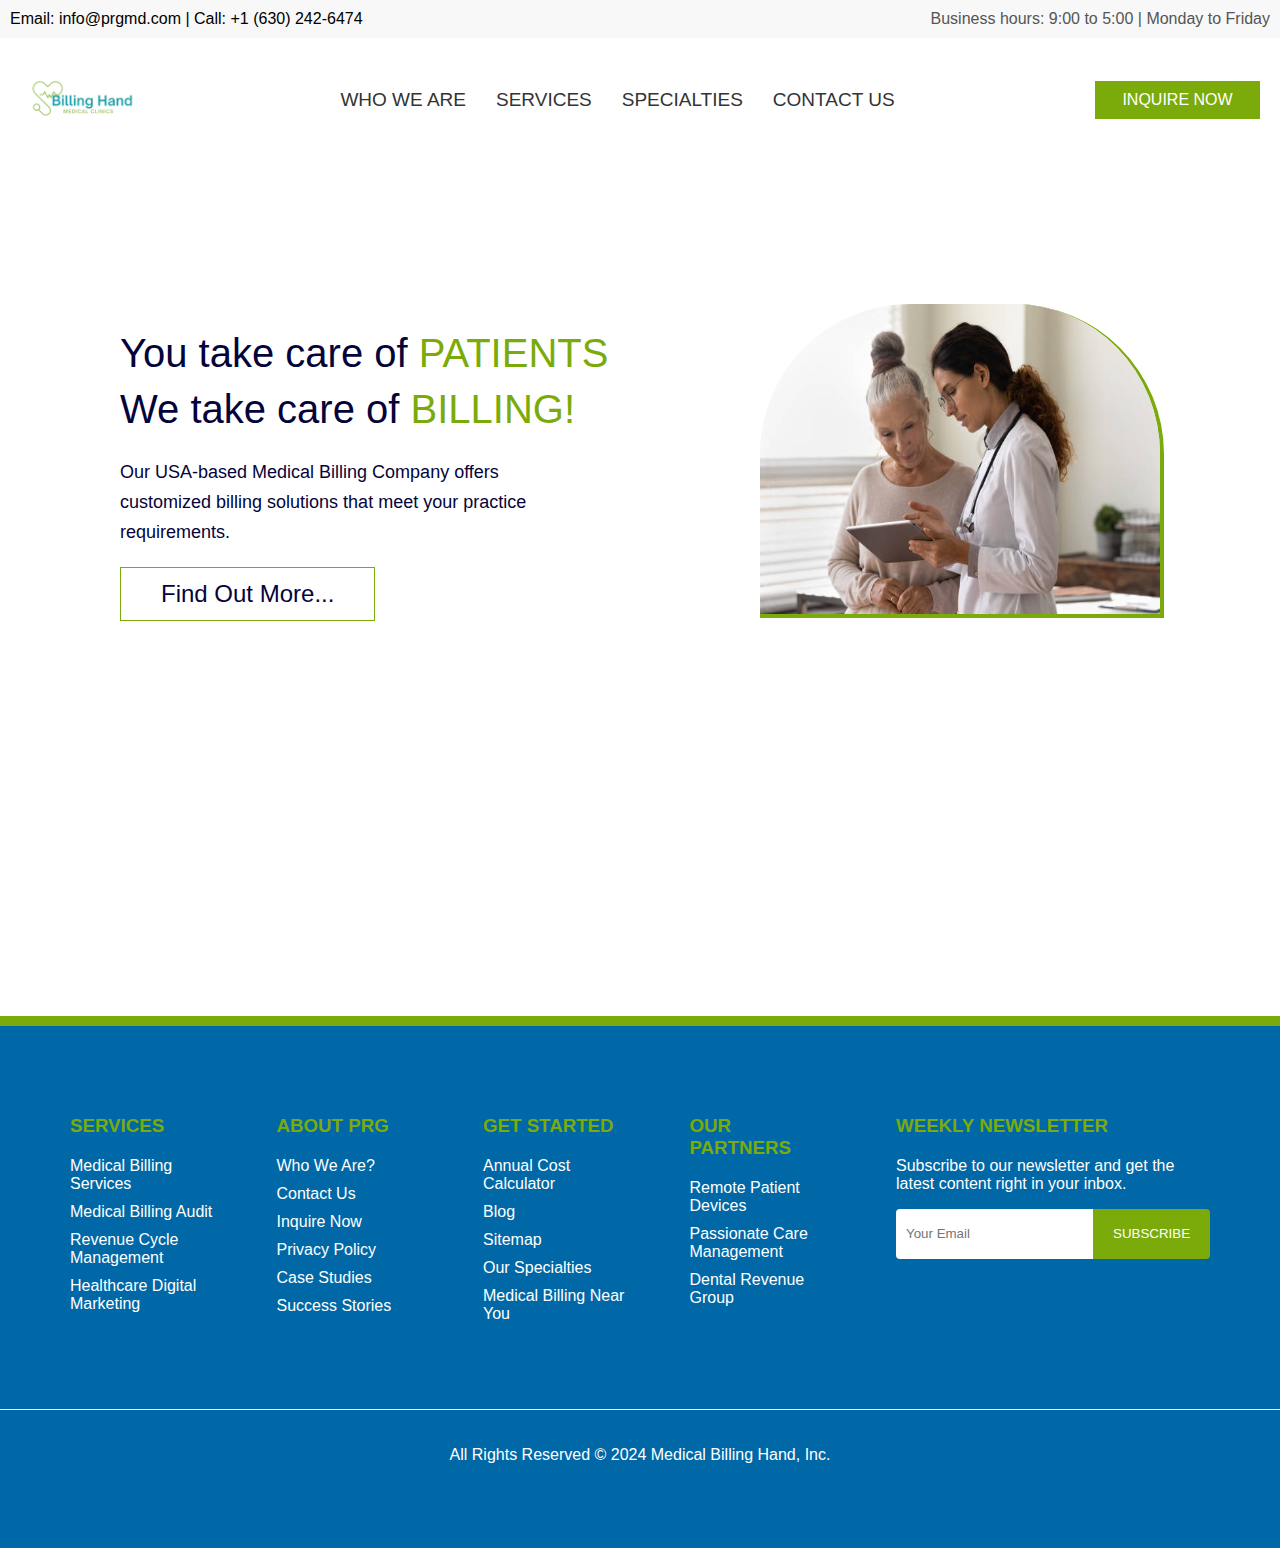
<file: main.html>
<!DOCTYPE html>
<html lang="en">
<head>
    <meta charset="UTF-8">
    <meta name="viewport" content="width=device-width, initial-scale=1.0">
    <title>Billing Hand</title>
    <link rel="stylesheet" href="maincss.css">
    <link rel="stylesheet" href="https://cdnjs.cloudflare.com/ajax/libs/font-awesome/6.4.0/css/all.min.css" integrity="sha512-iecdLmaskl7CVkqk1w2xirsGWoO0rS5G1C9kgRO7y91iXcDtca6+y+sPX5HEteHz1Qno6z/BL+U9+Y73nSk+Q==" crossorigin="anonymous" referrerpolicy="no-referrer" />
</head>
<body>
        <div class="top-bar">
            <div class="contact-info">
                <a href="mailto:info@prgmd.com">Email: info@prgmd.com</a> | 
                <a href="tel:+16302426474">Call: +1 (630) 242-6474</a>
            </div>
            <div class="business-hours">
                Business hours: 9:00 to 5:00 | Monday to Friday
            </div>
        </div>
        <nav class="navbar">
            <div class="logo">
                <img src="Medical_Logo-removebg.png">
            </div>
            <ul class="nav-links">
                <li><a href="Who we are.html">WHO WE ARE</a></li>
                <li class="dropdown">
                    <a href="#" class="dropbtn">SERVICES</a>
                    <div class="dropdown-content">
                        <a href="#">Revenue Cycle Management</a>
                        <a href="#">Practice Management</a>
                        <a href="#">Medical Billing Audit</a>
                        <a href="#">Healthcare Digital Marketing</a>
                    </div>
                </li>
                <li><a href="#">SPECIALTIES</a></li>
                <li><a href="#">CONTACT US</a></li>
            </ul>
            <a href="#" class="inquire-button">INQUIRE NOW</a>
        </nav>

    <br><br><br><br>
    <section class="section">
        <div class="content">
            <p class="h1">You take care of <span>PATIENTS</span><br>We take care of <span>BILLING!</span></p>
            <p>Our USA-based Medical Billing Company offers <br>customized billing solutions that meet your practice <br>requirements.</p>
            <a href="#" class="btn">Find Out More...</a>
        </div>
        <div class="image">
            <img src="background1.jpg" alt="Doctor with patient">
        </div>
    </section>
    <br><br><br><br><br><br><br><br><br>
    <br><br><br><br><br><br><br><br><br>

    <footer class="footer">
        <div class="container">
            <div class="footer-section">
                <h3>SERVICES</h3>
                <ul>
                    <li><a href="#">Medical Billing Services</a></li>
                    <li><a href="#">Medical Billing Audit</a></li>
                    <li><a href="#">Revenue Cycle Management</a></li>
                    <li><a href="#">Healthcare Digital Marketing</a></li>
                </ul>
            </div>
            <div class="footer-section">
                <h3>ABOUT PRG</h3>
                <ul>
                    <li><a href="#">Who We Are?</a></li>
                    <li><a href="#">Contact Us</a></li>
                    <li><a href="#">Inquire Now</a></li>
                    <li><a href="#">Privacy Policy</a></li>
                    <li><a href="#">Case Studies</a></li>
                    <li><a href="#">Success Stories</a></li>
                </ul>
            </div>
            <div class="footer-section">
                <h3>GET STARTED</h3>
                <ul>
                    <li><a href="#">Annual Cost Calculator</a></li>
                    <li><a href="#">Blog</a></li>
                    <li><a href="#">Sitemap</a></li>
                    <li><a href="#">Our Specialties</a></li>
                    <li><a href="#">Medical Billing Near You</a></li>
                </ul>
            </div>
            <div class="footer-section">
                <h3>OUR PARTNERS</h3>
                <ul>
                    <li><a href="#">Remote Patient Devices</a></li>
                    <li><a href="#">Passionate Care Management</a></li>
                    <li><a href="#">Dental Revenue Group</a></li>
                </ul>
            </div>
            <div class="footer-section">
                <h3>WEEKLY NEWSLETTER</h3>
                <p>Subscribe to our newsletter and get the latest content right in your inbox.</p>
                <form>
                    <input type="email" placeholder="Your Email">
                    <button type="submit">SUBSCRIBE</button>
                </form>
            </div>
        </div>
        <div class="footer-bottom">
            <p>All Rights Reserved © 2024 Medical Billing Hand, Inc.</p>
            <div class="social-icons">
                <a href="#"><i class="fab fa-linkedin"></i></a>
                <a href="#"><i class="fab fa-facebook"></i></a>
                <a href="#"><i class="fab fa-twitter"></i></a>
                <a href="#"><i class="fab fa-instagram"></i></a>
                <a href="#"><i class="fab fa-pinterest"></i></a>
                <a href="#"><i class="fab fa-youtube"></i></a>
            </div>
        </div>
    </footer>



</body>
</html>
</file>
<file: maincss.css>
body {
    margin: 0;
    font-family: 'Montserrat', sans-serif;
}

.top-bar {
    background-color: #f8f8f8;
    display: flex;
    justify-content: space-between;
    padding: 10px 10px;
    font-size: 16px;
}

.contact-info a {
    text-decoration: none;
    color: #000;
}

.business-hours {
    color: #555;
}

.navbar {
    display: flex;
    justify-content: space-between;
    align-items: center;
    background-color: #fff;
    padding: 0px 20px;
}

.logo img {
    height: 120px;
    width: 120px;
}

.menu-icon {
    display: none;
    font-size: 24px;
    cursor: pointer;
}

.nav-links {
    list-style: none;
    display: flex;
    margin: 0;
    padding: 0;
}

.nav-links li {
    margin: 0 15px;
    position: relative;
}

.nav-links a {
    text-decoration: none;
    color: #333;
    font-size: 19px;
}

.inquire-button {
    background-color: #7bab0a;
    color: #fff;
    padding: 10px 20px;
    text-decoration: none;
    text-align: center;
    width: 125px;
}

.inquire-button:hover {
    background-color: rgb(1, 1, 27);
    color: white;
}

.dropdown-content {
    display: none;
    position: absolute;
    background-color: #f9f9f9;
    box-shadow: 0px 8px 16px 0px rgba(0,0,0,0.2);
    min-width: 300px;
    z-index: 1;
}

.dropdown-content a {
    color: black;
    padding: 25px 20px;
    text-decoration: none;
    display: block;
}

.dropdown-content a:hover {
    background-color: #f1f1f1;
    color: #7bab0a;
}

.dropdown:hover .dropdown-content {
    display: block;
}

.sidebar {
    height: 100%;
    width: 0;
    position: fixed;
    z-index: 1000;
    top: 0;
    left: 0;
    background-color: #fff;
    overflow-x: hidden;
    transition: 0.5s;
    padding-top: 60px;
}

.sidebar a {
    padding: 15px 25px;
    text-decoration: none;
    font-size: 19px;
    color: #333;
    display: block;
    transition: 0.3s;
}

.sidebar a:hover {
    color: #7bab0a;
}

.sidebar .closebtn {
    position: absolute;
    top: 10px;
    right: 25px;
    font-size: 36px;
    margin-left: 50px;
    cursor: pointer;
}

.sidebar .dropdown-content {
    display: none;
    background-color: #f9f9f9;
    box-shadow: none;
    min-width: 100%;
    z-index: 1;
}

.sidebar .dropdown-content a {
    padding: 10px 20px;
}

.sidebar .dropdown:hover .dropdown-content {
    display: block;
}

@media (max-width: 768px) {
    .inquire-button {
        display: none;
    }

    .menu-icon {
        display: block;
    }

    .nav-links {
        display: none;
    }

    .dropdown-content {
        position: static;
        box-shadow: none;
        min-width: 100%;
    }

    .dropdown:hover .dropdown-content {
        display: none;
    }

    .dropdown.active .dropdown-content {
        display: flex;
        flex-direction: column;
    }

    .dropdown-content a {
        padding: 10px 20px;
    }
}



.section {
    display: flex;
    flex-wrap: wrap;
    align-items: center;
    justify-content: center;
    padding: 50px 20px;
    background-color: #fff;
}
.content {
    flex: 1;
    max-width: 600px;
    padding: 20px;
}
.content .h1 {
    font-size: 40px;
    line-height: 1.4;
    color: rgb(4, 4, 59);
}
.content .h1 span {
    color: #7bab0a;
}
.content p {
    font-size: 18px;
    color: rgb(4, 4, 59);
    margin: 20px 0;
    line-height: 30px;
}
.content .btn {
    display: inline-block;
    padding: 12px 40px;
    color: rgb(4, 4, 59);
    border: 1px solid #7bab0a;
    text-decoration: none;
    font-size: 24px;
}

.content .btn:hover{
    color: #7bab0a;
}

.image {
    flex: 1;
    max-width: 400px;
    padding: 20px;
}
.image img {
    width: 100%;
    height: 310px;
    border-top-left-radius: 150px;
    border-top-right-radius: 150px;
    border-bottom: solid 4.5px #7bab0a;;
    border-right: solid 4px #7bab0a;;
}
@media (max-width: 768px) {
    .section {
        flex-direction: column;
    }
    .content h1 {
        font-size: 28px;
    }
    .content p {
        font-size: 14px;
    }
}




.footer {
    background-color: #0068a6;
    color: #fff;
    padding: 40px 0;
    border-top: 10px solid #7bab0a;
}

.container {
    display: flex;
    justify-content: space-between;
    max-width: 1200px;
    margin: 0 auto;
    padding: 0 20px;
    flex-wrap: wrap;
}

.footer-section {
    flex: 1;
    margin: 30px;
}

.footer-section h3 {
    color: #7bab0a;;
    margin-bottom: 20px;
}

.footer-section ul {
    list-style: none;
    padding: 0;
}

.footer-section ul li {
    margin-bottom: 10px;
}

.footer-section ul li a {
    color: #fff;
    text-decoration: none;
    transition: text-decoration 0.3s;
}

.footer-section ul li a:hover {
    color: #7bab0a;;
}

.footer-section form {
    display: flex;
    margin-top: 10px;
}

.footer-section input[type="email"] {
    padding: 10px;
    flex: 1;
    border: none;
    border-radius: 4px 0 0 4px;
    height: 30px;
}

.footer-section button {
    padding: 10px 20px;
    border: none;
    background-color: #7bab0a;;
    color: #fff;
    border-radius: 0 4px 4px 0;
    cursor: pointer;
}

.footer-section img {
    margin-top: 10px;
}

.footer-bottom {
    border-top: 1px solid #fff;
    margin-top: 40px;
    padding-top: 20px;
    text-align: center;
    color: #fff;
    display: flex;
    flex-direction: column;
    align-items: center;
}

.footer-bottom .logo {
    display: flex;
    align-items: center;
    margin-bottom: 10px;
}

.footer-bottom .logo img {
    height: 40px;
    margin-right: 10px;
}

.footer-bottom .social-icons {
    margin-top: 10px;
}

.footer-bottom .social-icons a {
    margin: 0 10px;
    display: inline-block;
}

.footer-bottom .social-icons img {
    height: 24px;
}


@media (max-width: 768px) {
    .container {
        flex-direction: column;
        align-items: center;
    }

    .footer-section {
        margin: 10px 0;
        text-align: center;
    }

    .footer-section form {
        flex-direction: column;
    }

    .footer-section input[type="email"] {
        margin-bottom: 10px;
        border-radius: 4px;
    }

    .footer-section button {
        border-radius: 4px;
    }
}

@media (max-width: 480px) {
    .footer-section h3 {
        font-size: 18px;
    }

    .footer-section ul li {
        margin-bottom: 8px;
    }

    .footer-bottom .social-icons a {
        font-size: 20px;
    }
}



.intro {
    text-align: center;
    max-width: 900px;
    margin: 0 auto;
    padding: 50px 20px;
}

.intro h1 {
    font-size: 2.2em;
    margin-bottom: 20px;
    color: #052d4e;
}

.intro p {
    font-size: 1.2em;
    margin-bottom: 20px;
    line-height: 1.8;
    color: #052d4e;
}

.cta-button {
    display: inline-block;
    padding: 15px 40px;
    border: 1px solid #7bab0a;
    color: #052d4e;
    text-decoration: none;
    font-size: 1.6em;
    transition: color 0.3s;
}

.cta-button:hover {
    color: #7bab0a;
}

/* Media Queries for Responsiveness */
@media (max-width: 768px) {
    .intro {
        padding: 30px 10px;
    }

    .intro h1 {
        font-size: 1.8em;
    }

    .intro p {
        font-size: 0.9em;
    }

    .cta-button {
        font-size: 0.9em;
    }
}

@media (max-width: 480px) {
    .intro h1 {
        font-size: 1.6em;
    }

    .intro p {
        font-size: 0.8em;
    }

    .cta-button {
        font-size: 0.8em;
        padding: 8px 16px;
    }
}




.trusted {
    display: flex;
    justify-content: space-between;
    align-items: center;
    background-color: #e5f8b8;
    border-radius: 300px;
    padding: 40px;
    max-width: 1000px;
    height: 450px;
    margin: 50px auto;
    box-shadow: 0 4px 8px rgba(0, 0, 0, 0.1);
}

.trusted-left {
    width: 420px;
    margin-left: 80px;
    font-size: 2em;
    line-height: 1.5;
    border-right: 1px solid #0068a6;
    color: #052d4e;
}

.trusted-right {
    margin-right: 170px;
    text-align: center;
    font-size: 1.4em;
    line-height: 1.3;
    color: #052d4e;
}

.trusted-right .stat {
    margin-bottom: 20px;
}

.amount {
    display: block;
    font-size: 2em;
    font-weight: bold;
}

.description {
    font-size: 1em;
    color: #666;
}

hr {
    border: 0;
    border-top: 1px solid #0068a6;
    margin: 20px 0;
}

@media (max-width: 768px) {
    .trusted {
        padding: 10px;
    }

    .trusted-left, .trusted-right {
        font-size: 1.2em;
        line-height: 1.4;
    }

    .trusted-left {
        padding-bottom: 10px;
    }

    .trusted-right .stat {
        margin-bottom: 10px;
    }

    hr {
        width: 70%;
        margin: 10px auto;
    }
}

@media (max-width: 480px) {
    .trusted-left, .trusted-right {
        font-size: 1em;
        line-height: 1.3;
    }

    .amount {
        font-size: 1.5em;
    }

    .description {
        font-size: 0.9em;
    }

    hr {
        width: 80%;
    }
}



.experience {
    padding: 50px 20px;
}

.experience p {
    font-size: 2em;
    margin-bottom: 20px;
    padding: 10px;
    text-align: center;
    color: #052d4e;
}
.experience hr{
    width: 60%;
    margin-left: 20%;
    border-top: 1px solid #0068a6;
}

.numbers-container {
    justify-content: space-around;
    display: flex;
    flex-wrap: wrap;
}

.number-box {
    flex: 1 1 20%;
    max-width: 15%;
    margin: 20px;
    text-align: center;
}

.number {
    font-size: 2.5em;
    font-weight: bold;
    color: #052d4e;
}

.number-box p{
    font-size: 1em;
    color: #666;
}

/* Media Queries for Responsiveness */
@media (max-width: 1024px) {
    .number-box {
        max-width: 45%;
    }
}

@media (max-width: 768px) {
    .number-box {
        max-width: 100%;
    }

    .number {
        font-size: 2em;
    }

    .number-box p {
        font-size: 0.9em;
    }
}

@media (max-width: 480px) {
    .number {
        font-size: 1.5em;
    }

    .number-box p {
        font-size: 0.8em;
    }
}




.difference {
    display: flex;
    justify-content: space-between;
    align-items: center;
    border: 1px solid #cbe295;
    max-width: 1000px;
    margin: 50px auto;
    overflow: hidden;
    text-align: center;
}

.difference-left {
    flex: 1 1 25%;
    background-color: #e5f8b8;
    padding: 40px;
    color: #052d4e;
    text-align: center;
    font-size: 2em;
    line-height: 1.5;
    height: 320px;
}

.difference-left p{
    margin-top: 80px;
}

.difference-right {
    flex: 1 1 80%;
    padding: 40px;
    text-align: left;
    color: #052d4e;
}

.difference-right ul {
    list-style-type: none;
    padding: 0;
}

.difference-right li {
    margin-bottom: 20px;
    font-size: 1em;
    line-height: 1.5;
}

.difference-right li:before {
    content: "•";
    color: #007bff;
    font-weight: bold;
    display: inline-block; 
    width: 1em;
    margin-left: -1em;
}

@media (max-width: 768px) {
    .difference {
        flex-direction: column;
    }

    .difference-left, .difference-right {
        width: 100%;
        text-align: center;
        padding: 20px;
    }
}



.slider {
    margin: 50px auto;
    max-width: 1000px;
}

.slider p {
    font-size: 2em;
    margin-bottom: 40px;
    text-align: center;
    color: #052d4e;
}

.slider-container {
    display: flex;
    overflow: hidden;
    position: relative;
}

.slider-item {
    flex: 1 100%;
    max-width: 200px;
    margin: 0 10px;
    text-align: center;
    border: 1px solid rgb(209, 206, 206);
    border-radius: 60px;
    margin-left: 50px;
}

.slider-item img {
    width: 100px;
    height: 100px;
    margin-bottom: 10px;
}

.slider-item p {
    font-size: 1em;
    color: #052d4e;
}

.slider-item p:hover {
    color: #7bab0a;
}

@media (max-width: 768px) {
    .slider-container {
        flex-direction: column;
        align-items: center;
    }

    .slider-item {
        flex: none;
        margin-bottom: 20px;
    }
}



.services {
    width: 90%;
    max-width: 1200px;
    height: 830px;
    background-color: white;
    border-radius: 15%;
    border: 1px solid #cbe295;
    margin: 20px;
    line-height: 1.6;
    margin: 0;
    padding: 0;
    justify-content: center;
    align-items: center;
    min-height: 100vh;
    margin-left: 80px;
}

.service-box {
    display: flex;
    justify-content: space-between;
    align-items: center;
    padding: 40px;
    margin-top: 120px;
}

.service-box:last-child {
    border-bottom: none;
}

#service2{
    margin-top: -200px;
}

.service-content,
.service-benefits {
    width: 48%;
    height: 300px;
}

.service-content h2,
.service-benefits h3 {
    margin-top: 0;
}

.service-box:first-child .service-content,
.service-box:last-child .service-benefits {
    background-color: #e5f8b8;
    padding: 30px;
    margin-top: -100px;
}

.service-box:first-child .service-benefits,
.service-box:last-child .service-content {
    background-color: white;
    padding: 30px;
    margin-top: -100px;
}

.round1{
    border-radius: 50px;
}

@media (max-width: 768px) {
    .service-box {
        flex-direction: column;
        align-items: flex-start;
        padding: 15px;
        margin-top: 10px;
    }

    .service-content,
    .service-benefits {
        width: 100%;
        margin-bottom: 10px;
    }

    .service-box:first-child .service-content,
    .service-box:last-child .service-benefits {
        border-radius: 15px 15px 0 0;
    }

    .service-box:first-child .service-benefits,
    .service-box:last-child .service-content {
        border-radius: 0 0 15px 15px;
    }
}

@media (max-width: 480px) {
    .services {
        padding: 10px;
        margin: 0 10px;
    }

    .service-box {
        padding: 10px;
        margin-top: 10px;
    }

    .service-content,
    .service-benefits {
        padding: 10px;
    }
}

@media (max-width: 320px) {
    .services {
        width: 95%;
        padding: 5px;
        margin: 0 5px;
    }

    .service-box {
        padding: 5px;
        margin-top: 5px;
    }

    .service-content,
    .service-benefits {
        padding: 5px;
    }

    .service-box:first-child .service-content,
    .service-box:last-child .service-benefits {
        padding: 10px;
    }

    .service-box:first-child .service-benefits,
    .service-box:last-child .service-content {
        padding: 10px;
    }
}


.medical-practices {
    width: 100%;
    /* max-width: 1215px; */
    background-color: #0068a6; /* Dark blue background */
    color: white;
    padding: 40px;
}

.medical-practices p {
    margin-bottom: 20px;
    text-align: center;
    font-size: 2em;
}

.practice-list {
    display: flex;
    justify-content: space-around;
    flex-wrap: wrap;
}

.practice-list ul {
    list-style: none;
    padding: 0;
    font-size: 1em;
}

.practice-list ul li {
    margin-bottom: 10px;
    padding-left: 25px;
    position: relative;
}

.practice-list ul li::before {
    content: '✔';
    color: white;
    position: absolute;
    left: 0;
    top: 0;
}

@media (max-width: 768px) {
    .practice-list {
        flex-direction: column;
        align-items: center;
    }

    .practice-list ul {
        width: 100%;
    }
}

@media (max-width: 480px) {
    .medical-practices p {
        font-size: 1.5em;
    }

    .practice-list ul {
        width: 100%;
    }

    .practice-list ul li {
        font-size: 0.9em;
    }
}


.awards-certificates {
    text-align: center;
    padding: 20px;
    max-width: 1000px;
    justify-content: center;
    align-items: center;
    margin: 0 auto;
}

.awards-certificates p {
    margin-bottom: 20px;
    font-size: 2em;
    color: #052d4e;
}

.certificates {
    display: flex;
    justify-content: space-around;
    flex-wrap: wrap;
}

.certificates img {
    max-width: 150px;
    margin: 5px;
}

@media (max-width: 768px) {
    .certificates img {
        max-width: 120px;
        margin: 8px;
    }

    .awards-certificates p {
        font-size: 1.8em;
    }
}

@media (max-width: 480px) {
    .certificates img {
        max-width: 100px;
        margin: 5px;
    }

    .awards-certificates p {
        font-size: 1.5em;
    }
}



.doctor-section {
    display: flex;
    flex-wrap: wrap;
    background-color: white;
    border: 1px solid #cbe295;
    max-width: 1000px;
    margin: 20px auto;
    overflow: hidden;
    justify-content: center;
    align-items: center;
}

.text-content, .image-content {
    flex: 1;
    min-width: 300px;
    box-sizing: border-box;
}

.text-content {
    display: flex;
    flex-direction: column;
    justify-content: center;
    padding: 20px;
}

.text-content h2 {
    color: #052d4e;
    font-size: 2em;
    margin-bottom: 20px;
}

.text-content p {
    font-size: 1em;
    line-height: 1.6;
    margin-bottom: 20px;
}

.connect-button {
    width: 220px;
    height: 70px;
    font-size: 24px;
    padding: 10px 20px;
    background-color: transparent;
    color: #052d4e;
    border: 1px solid #7bab0a;
    cursor: pointer;
    transition: background-color 0.3s, color 0.3s;
}

.connect-button:hover {
    color: #7bab0a;
}

.image-content img {
    width: 100%;
    height: 450px;
    margin-left: 50px;
}

@media (max-width: 768px) {
    .doctor-section {
        flex-direction: column;
        text-align: center;
        padding: 10px;
    }

    .image-content img {
        margin: 0 auto;
    }

    .connect-button {
        width: 200px;
        height: 50px;
        font-size: 18px;
        margin: 0 auto;
    }
}

@media (max-width: 480px) {
    .text-content h2 {
        font-size: 1.5em;
    }

    .connect-button {
        width: 180px;
        height: 40px;
        font-size: 16px;
    }

    .image-content img {
        margin-left: 0;
    }
}


.contact-section {
    width: 80%;
    margin-left: 10%;
    margin-right: 10%;
    margin: 2rem auto;
    padding: 2rem;
    /* background-color: #fff; */
    /* box-shadow: 0 0 10px rgba(0, 0, 0, 0.1);
    border-radius: 8px; */
}

.contact-section h2 {
    padding: 25px;
    font-size: 35px;
    text-align: center;
    color: #002750;
    margin-bottom: 1rem;
}

.contact-form {
    display: flex;
    flex-direction: column;

    flex-wrap: wrap;
    gap: 1rem;
}

.form-group {
    font-size: 16px;
   /* margin: 15px; */
    display: flex;
    
    gap: 1rem;
    /* flex-direction: column; */
}

.form-group input,
.form-group textarea {
    width: 100%;
    padding: 0.5rem;
    border: none;
    border-bottom: 2px solid #ccc;
    font-size: 1rem;
    transition: border-bottom-color 0.3s;
}

.form-group input:focus,
.form-group textarea:focus {
    border-bottom-color: #333;
    outline: none;
}

.form-group input::placeholder,
.form-group textarea::placeholder {
    color: #999;
}

textarea {
    resize: vertical;
    min-height: 100px;
}

.submit-btn {
    /* width: 20%; */
    /* padding: 1rem; */
    padding: 15px;
    width: 250px;
    background-color: #7bab0a;
    color: #fff;
    border: none;
    border-radius: 1px;
    font-size: 25px;
    cursor: pointer;
    transition: background-color 0.3s;
}

.submit-btn:hover {
    background-color: #7bab0a;
}
/* 
.success-message {
    text-align: center;
    color: green;
    margin-top: 1rem;
} */

@media (max-width: 768px) {
    .form-group {
        flex-direction: column;
    }
}




/* Base styles */
.inquiry-section {
    display: flex;
    justify-content: center;
    align-items: center;
    background-color: white;
    border: 1px solid #cbe295;
    border-radius: 80px;
    padding: 20px 40px;
    margin: 20px auto;
    text-align: center;
    max-width: 65%;
}

.inquiry-content h2 {
    color: #052d4e;
    font-size: 2.3em;
    margin: 0;
    font-weight: normal;
}

.inquiry-content h3 {
    color: #7bab0a;
    font-size: 2.2em;
    margin: 10px 0;
    font-weight: normal;
}

.inquiry-content p {
    color: #052d4e;
    font-size: 1em;
    margin: 10px 0 20px;
}

.inquiry-button {
    width: 250px;
    height: 60px;
    padding: 10px 20px;
    font-size: 20px;
    font-weight: normal;
    color: #052d4e;
    border: 1px solid #7bab0a;
    background-color: transparent;
    cursor: pointer;
    transition: background-color 0.3s, color 0.3s;
}

.inquiry-button:hover {
    color: #7bab0a;
}

/* Responsive styles */
@media (max-width: 768px) {
    .inquiry-section {
        padding: 15px 20px;
        max-width: 90%;
        margin: 10px auto;
        border-radius: 10px;
    }

    .inquiry-content h2 {
        font-size: 1.8em;
    }

    .inquiry-content h3 {
        font-size: 1.6em;
    }

    .inquiry-content p {
        font-size: 0.9em;
    }

    .inquiry-button {
        width: 200px;
        height: 50px;
        font-size: 18px;
    }
}

@media (max-width: 480px) {
    .inquiry-section {
        padding: 10px 15px;
        max-width: 100%;
        margin: 5px auto;
        border-radius: 5px;
    }

    .inquiry-content h2 {
        font-size: 1.5em;
    }

    .inquiry-content h3 {
        font-size: 1.3em;
    }

    .inquiry-content p {
        font-size: 0.8em;
    }

    .inquiry-button {
        width: 180px;
        height: 45px;
        font-size: 16px;
    }
}



/* Contact US PAGE */

.form-section * {
    box-sizing: border-box;
    margin: 0;
    padding: 0;
}

.form-section {
    font-family: Arial, sans-serif;
    background-color: rgb(224, 230, 230);
    display: flex;
    justify-content: center;
    align-items: center;
    height: 100vh;
    margin: 0;
}

.form-section .contactus {
    background-color: rgb(224, 230, 230);;
    padding: 20px;
    max-width: 900px;
    width: 100%;
    box-sizing: border-box;
    text-align: center;
}

.form-section .contactus h1 {
    margin-bottom: 10px;
    color: #052d4e;
    font-weight: normal;
    font-size: 40px;
}

.form-section .contactus p {
    margin-bottom: 20px;
    color: #7f8c8d;
    margin-bottom: 20px;
}

.form-section .form-group {
    display: flex;
    flex-wrap: wrap;
    justify-content: space-between;
    margin-bottom: 15px;
}

.form-section .form-group input,
.form-section .form-group textarea {
    width: 100%;
    padding: 10px;
    margin-bottom: 10px;
    border: 1px solid #f1f0f0;
    box-sizing: border-box;
    font-size: 16px;
    height: 50px;
}

.form-section .form-group input::placeholder,
.form-section .form-group textarea::placeholder {
    color: #999;
}

.form-section .form-group input:focus,
.form-section .form-group textarea:focus {
    border-color: rgb(202, 199, 199);
    outline: none;
}

.form-section .form-group input {
    flex: 1 1 30%;
    margin-right: 10px;
}

.form-section .form-group input:last-child {
    margin-right: 0;
}

.form-section .form-group textarea {
    height: 100px;
    resize: none;
}

.form-section .contactus button {
    background-color: #011733;
    color: white;
    padding: 12px 35px;
    border: none;
    cursor: pointer;
    font-size: 30px;
    font-weight: 100;
}

.form-section .contactus button:hover {
    color: #2b80f0;
}
</file>
